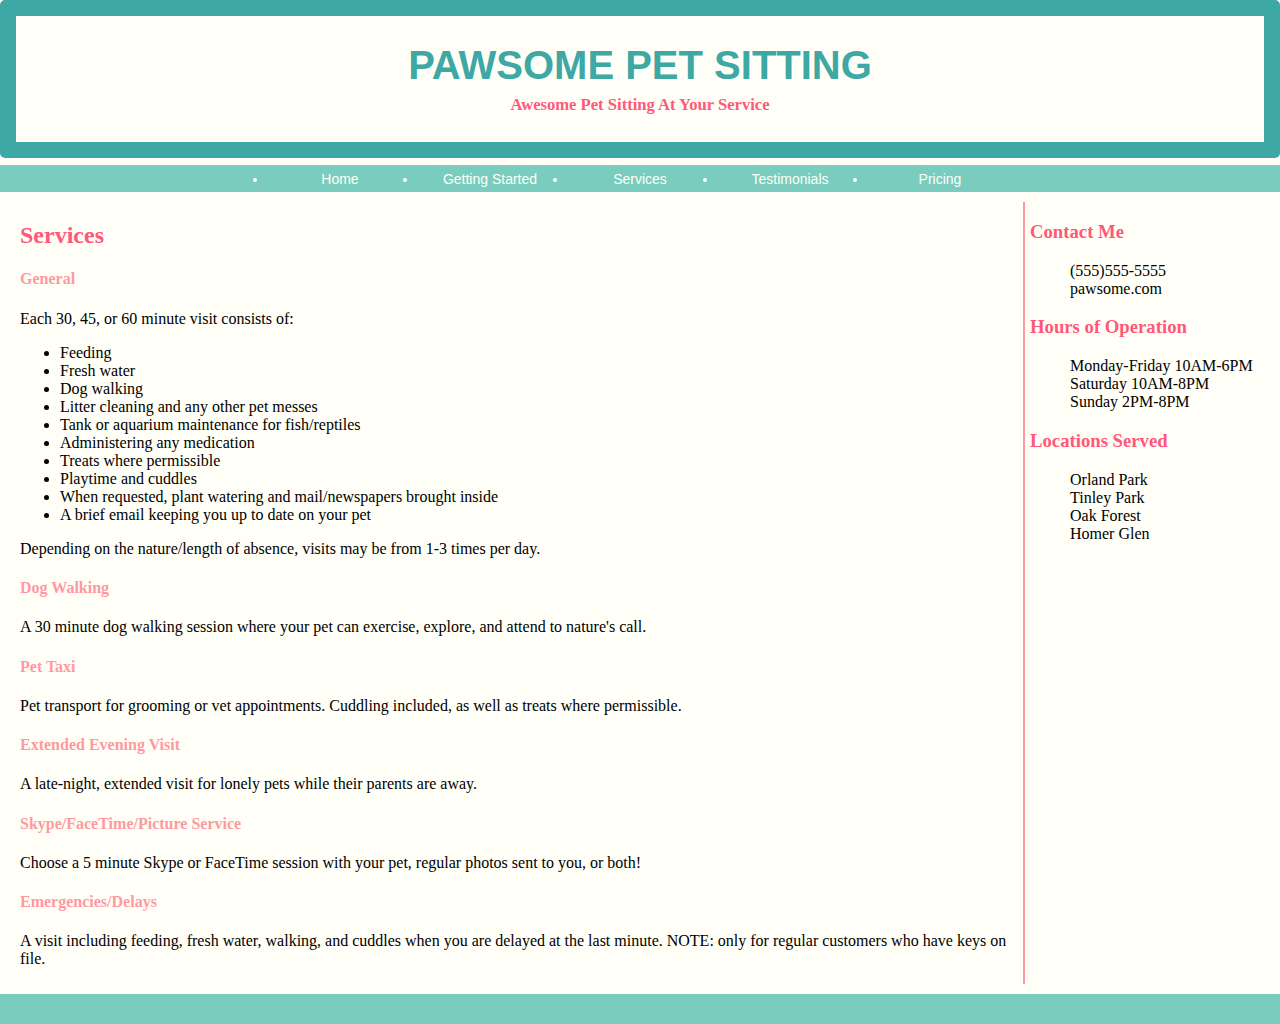
<file: services.html>
<! DOCTYPE html>
<html>
  <head>
    <link type="text/css" rel="stylesheet" href="stylesheet.css"/>
    <title>PAWSOME Pet Sitting</title>
  </head>
  <body>
      <header><h1>PAWSOME PET SITTING</h1><h5>Awesome Pet Sitting At Your Service</h5></header>
      <main>
        <nav>
          <ul>
            <li><a href="index.html">Home</a></li>
            <li><a href="steps.html">Getting Started</a></li>
            <li><a href="services.html">Services</a></li>
            <li><a href="testimonials.html">Testimonials</a></li>
            <li><a href="pricing.html">Pricing</a></li>
          </ul>
        </nav>
        <div class="right">
          <h3>Contact Me</h3>
            <ul class="style">
              <li>(555)555-5555</li>
              <li>pawsome.com</li>
            </ul>
          <h3>Hours of Operation</h3>
            <ul class="style">
              <li>Monday-Friday 10AM-6PM</li>
              <li>Saturday 10AM-8PM</li>
              <li>Sunday 2PM-8PM</li>
            </ul>
          <h3>Locations Served</h3>
            <ul class="style">
              <li>Orland Park</li>
              <li>Tinley Park</li>
              <li>Oak Forest</li>
              <li>Homer Glen</li>
            </ul>
        </div>
        <div class="left">
          <h2>Services</h2>
          <h4>General</h4>
            <p>Each 30, 45, or 60 minute visit consists of:</p>
              <ul>
                <li>Feeding</li>
                <li>Fresh water</li>
                <li>Dog walking</li>
                <li>Litter cleaning and any other pet messes</li>
                <li>Tank or aquarium maintenance for fish/reptiles</li>
                <li>Administering any medication</li>
                <li>Treats where permissible</li>
                <li>Playtime and cuddles</li>
                <li>When requested, plant watering and mail/newspapers brought inside</li>
                <li>A brief email keeping you up to date on your pet</li>
              </ul>
            <p>Depending on the nature/length of absence, visits may be from 1-3 times per day.</p>
          <h4>Dog Walking</h4>
            <p>A 30 minute dog walking session where your pet can exercise, explore, and attend to nature's call.</p>
          <h4>Pet Taxi</h4>
            <p>Pet transport for grooming or vet appointments. Cuddling included, as well as treats where permissible.</p>
          <h4>Extended Evening Visit</h4>
            <p>A late-night, extended visit for lonely pets while their parents are away.</p>
          <h4>Skype/FaceTime/Picture Service</h4>
            <p>Choose a 5 minute Skype or FaceTime session with your pet, regular photos sent to you, or both!</p>
          <h4>Emergencies/Delays</h4>
            <p>A visit including feeding, fresh water, walking, and cuddles when you are delayed at the last minute. NOTE: only for regular customers who have keys on file.</p>
        </div>
      </main>
      <footer></footer>

      <script src="https://ajax.googleapis.com/ajax/libs/jquery/2.1.4/jquery.min.js"></script>
  </body>

</html>
</file>
<file: stylesheet.css>
html, body {
  padding: 0px;
  margin: 0px;
}
body {
  background-color: #FFFFF7;
}
header {
  color: #3DA8A4;
  font-weight: bold;
  font-size: 20px;
  font-family: Hoefler Text,sans-serif;
  z-index: 1;
  margin:auto;
  background-color: #FFFFF7;
  border-style: solid;
  border-width: 16px;
  border-image: url(https://www.cufatcats.org/Images/SmallPawPrint.jpg);
  border-image-repeat: repeat;
  border-radius: 5px;
  text-align: center;
  padding:0px;
}
h5 {
  font-family:cursive;
  color:#FF5879;
  padding:0px;
  margin-top: -20px;
}

nav {
  width: 100%;
  background-color: #7ACCBE;
  clear: both;
  float: left;
  margin-top: 7px;
}
nav ul {
  width: 750px;
  padding: 0px 0px 0px 0px;
  margin: 0px auto;

}
nav ul li {
  width: 145px;
  float:left;
  margin: 2.5px;
  border-radius: 5px;
  text-align: center;
  color: #FFFFF7;
  font-family:sans-serif;
  font-size: 14px;
  padding: 3px 0px;

}
nav ul li a {
    color: #FFFFF7;
    text-decoration: none;

}
nav ul li a:hover {
    color: #FF5879;
}
h3 {
  color:#FF5879;
}
h2 {
  color: #FF5879;
}
h4{
  color: #FF99A1;
}
.right {
  float: right;
  width: 250px;
  background-color: #FFFFF7;
  margin: 10px 0px 10px 0px;
  padding-left: 5px;

}
img {
  height:400px;
  width:400px;
}
.style {
  list-style: none;
  margin: 0px;
}

.left {
  float: left;
  width: calc(100% - 287px);
  background-color: #FFFFF7;
  margin: 10px 0px 10px 20px;
  padding-right: 10px;
  border-right: 2px solid #FF99A1;
}

footer {
  clear: both;
  height: 30px;
  width: 100%;
  background-color: #7ACCBE;
}

footer p {
  float: right;
  width: 250px;
}

.pets {
  height: 300px;
  width: 300px;
}

.review {
  font-style: italic;
}

#animals {
  height: 150px;
  width: 500px;
  margin-left: 75px;
}

#noses {
  height: 150px;
  width: 200px;
  margin-left: 45px;
}
</file>
